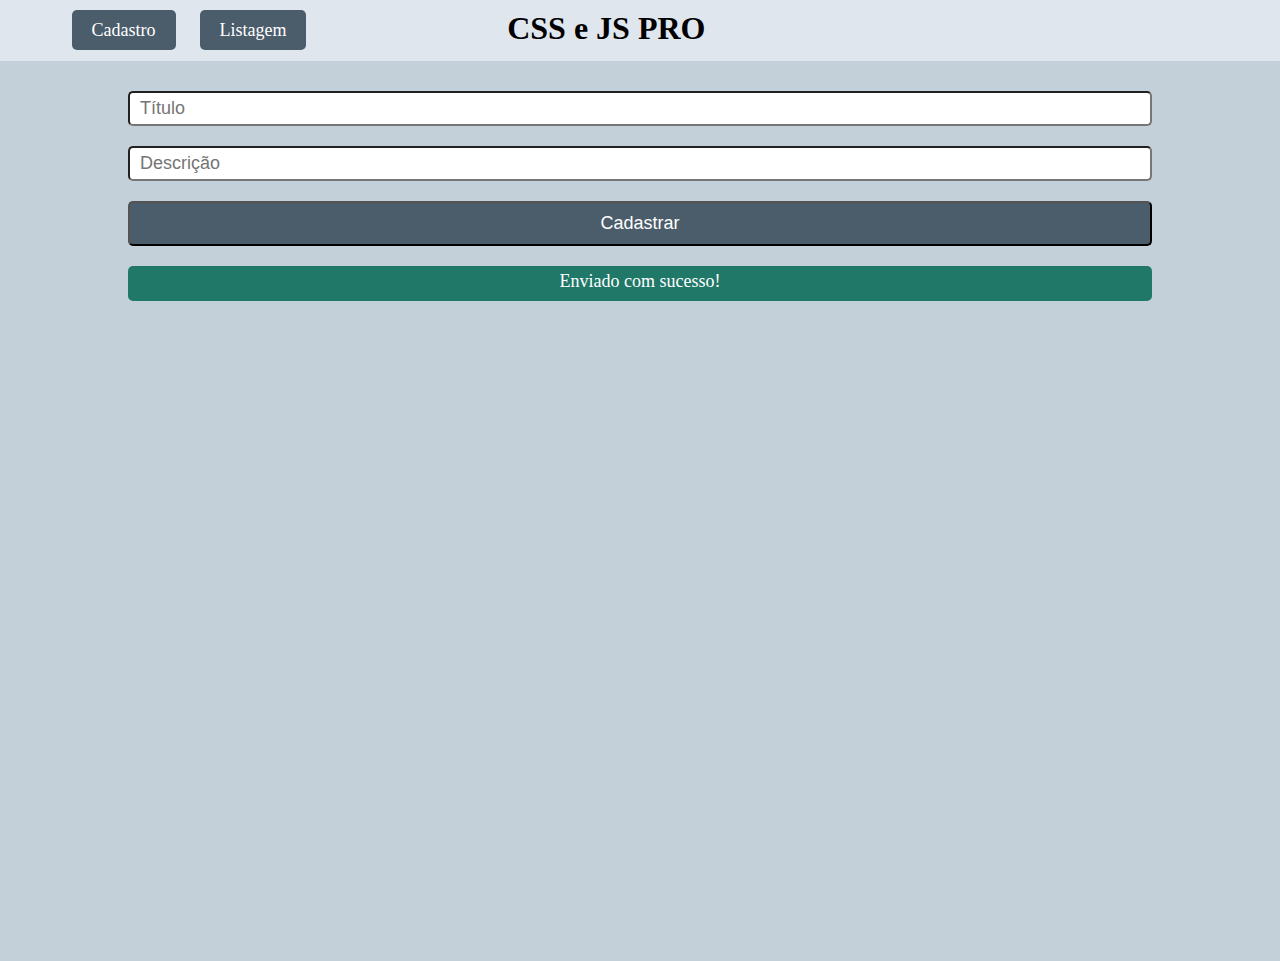
<file: index.html>
<!DOCTYPE html>
<html lang="pt-br">
<head>
    <meta charset="UTF-8">
    <meta http-equiv="X-UA-Compatible" content="IE=edge">
    <meta name="viewport" content="width=device-width, initial-scale=1.0">
    <link rel="stylesheet" href="./style.css">
    <title>Cadastro de Livro</title>
</head>
<body>
    <header>
        <div class="container_header">
            <nav class="navegacao">
                <a class="links" id="link1" href="#">Cadastro</a>
                <a class="links" id="link2" href="#">Listagem</a>
            </nav>
            <div class="titulo">
                <h1 class="titulo_principal">CSS e JS PRO</h1>
            </div>
        </div>
    </header>
    <div class="container">
        <main class="inputs">
            <input class="estrutura estrutura1" type="text" name="titulo" placeholder="Título">
            <input class="estrutura estrutura1" type="text" name="descricao" placeholder="Descrição">
        </main>
        <main class="botoes">
            <button class="estrutura estrutura2" id="btn" type="submit">Cadastrar</button>
            <p class="estrutura estrutura2" id="mensagem" style="display: block;">Enviado com sucesso!</p>
            <p class="estrutura estrutura3" id="invalido" style="display: none;">Formulário inválido</p>
        </main>
    </div>
</body>
</html>
</file>
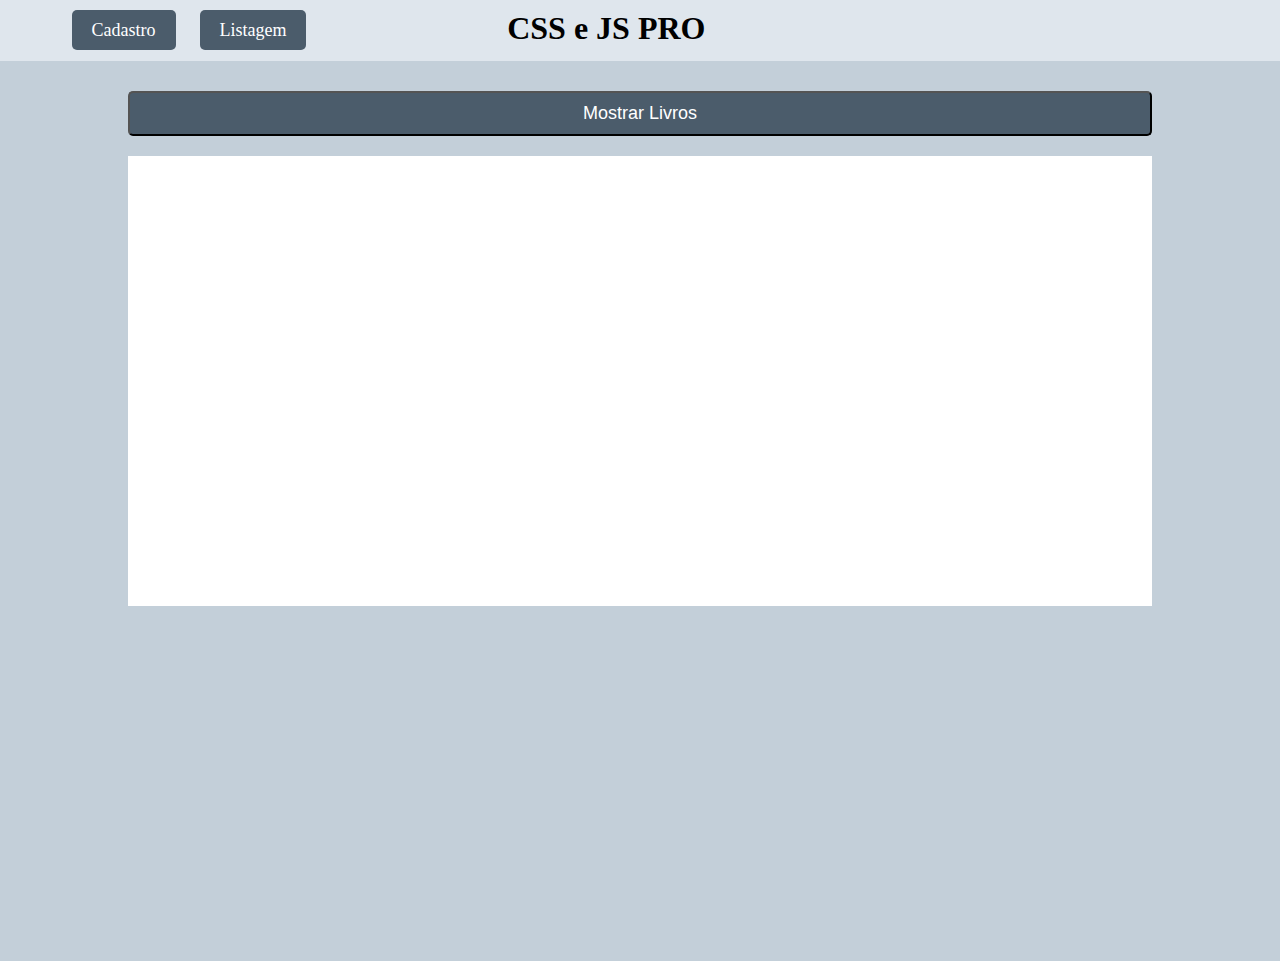
<file: listagem.html>
<!DOCTYPE html>
<html lang="pt-br">
<head>
    <meta charset="UTF-8">
    <meta http-equiv="X-UA-Compatible" content="IE=edge">
    <meta name="viewport" content="width=device-width, initial-scale=1.0">
    <link rel="stylesheet" href="./style.css">
    <script type="text/javascript" src="./script.js"></script>
    <title>Listagem dos Livros</title>
</head>
<body>
    <header>
        <div class="container_header">
            <nav class="navegacao">
                <a class="links" id="link1" href="./index.html">Cadastro</a>
                <a class="links" id="link2" href="./listagem.html">Listagem</a>
            </nav>
            <div class="titulo">
                <h1 class="titulo_principal">CSS e JS PRO</h1>
            </div>
        </div>
    </header>
    <div class="container">
        <main class="botoes">
            <button class="estrutura estrutura2" id="btn" type="submit" onclick="listar()">Mostrar Livros</button>
        </main>
        <div class="lista_livros" id="lista_livros">
                
        </div>
    </div>
</body>
</html>
</file>
<file: style.css>
* {
    margin: 0;
    box-sizing: border-box;
}


.container_header {
    background-color: #dfe6ed;
    display: flex;
    padding: 10px 0;
}

.navegacao {
   display: inline;
   min-width: 250px;
   text-align: center;
   padding: 10px 0;
   margin-left: 5%;
}

.titulo {
    display: inline-block;
    width: 100%; 
}

.titulo_principal {
    padding-left: 20%;
}

.links {
    text-decoration: none;
    padding: 10px 20px;
    background-color: #4b5c6b;
    color: white;
    font-size: 18px;
    border-radius: 5px;
}

#link2 {
    margin-left: 20px;    
}

.container {
    background-color: #c3cfd9;
    padding: 10px 0;
    height: 100%;
    min-height: 100vh;    
}

#btn {
    background-color: #4b5c6b;
    padding: 10px;
    height: 45px;
    cursor: pointer;
}

.estrutura {
    display: block;
    width: 80%;
    margin: 20px auto;
    height: 35px;
    border-radius: 5px;
    font-size: 18px;
    padding: 5px 0;
}

.estrutura1 {
    padding-left: 10px;
}

.estrutura2 {
    color: white;
    text-align: center;
    height: 35px;
    background-color: #207868;
}

.estrutura3 {
    color: white;
    text-align: center;
    height: 35px;
    background-color: #ac6363;
}

.lista_livros {
    display: block;
    width: 80%;
    margin: 20px auto;
    min-height: 50vh;
    font-size: 18px;
    padding: 10px 0;
    background-color: white;    
}

.lista {
    padding-left: 50px;
}

.card {
    border: solid black 2px;
    padding: 10px 20px;
    width: 20%;
    height: 100px;
    border-radius: 20px;
    display: inline-block;
    margin: 10px 0 0 20px;
}

table {
    margin-left: 100px;
}
</file>
